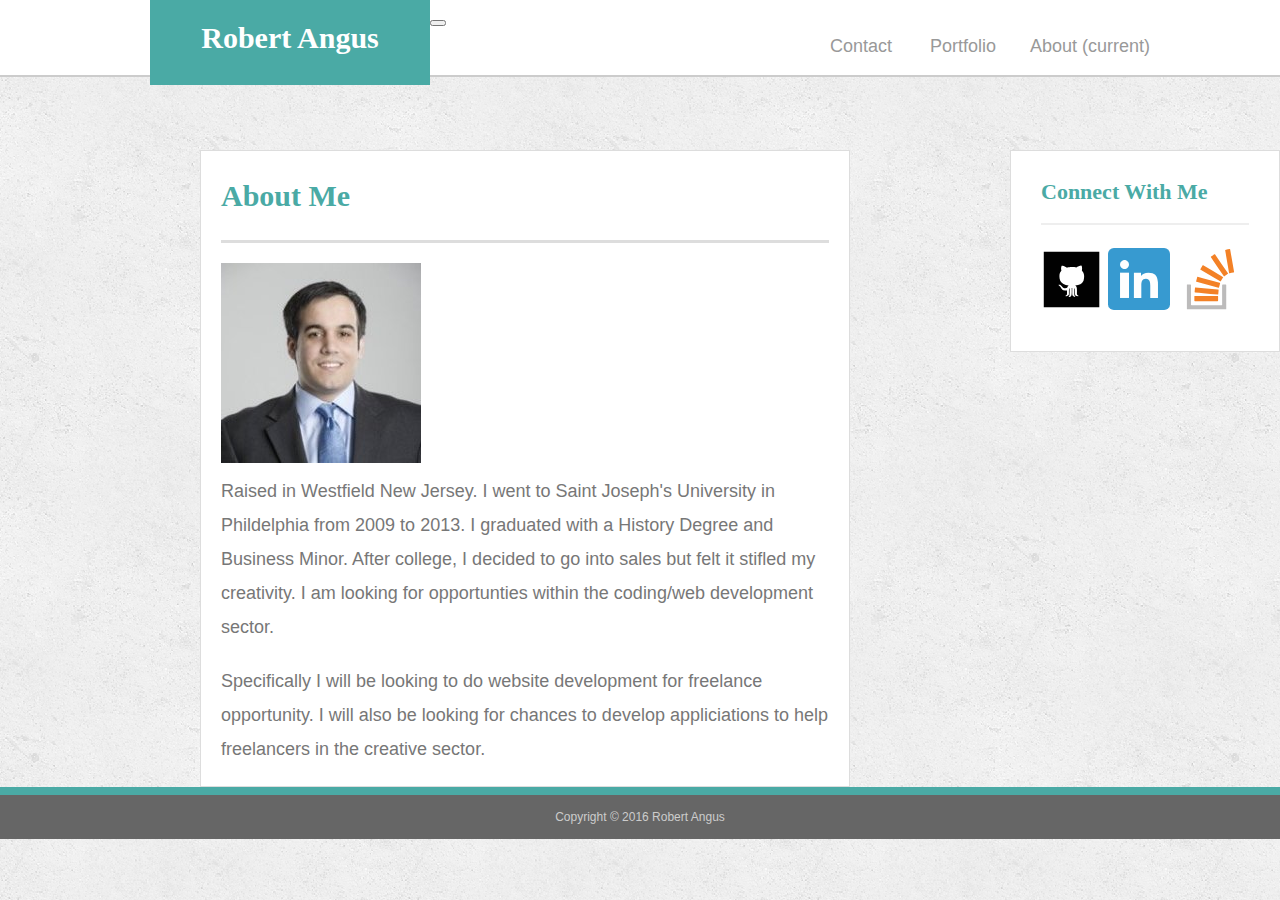
<file: index.html>
<!DOCTYPE html>
<html>
<head>
	<meta charset="UTF-8">
	<title> Robert Angus Portfolio</title>
	<link rel="stylesheet" href="https://maxcdn.bootstrapcdn.com/bootstrap/4.0.0-beta/css/bootstrap.min.css" integrity="sha384-/Y6pD6FV/Vv2HJnA6t+vslU6fwYXjCFtcEpHbNJ0lyAFsXTsjBbfaDjzALeQsN6M" crossorigin="anonymous">
    <link rel="stylesheet" type="text/css" href="assets/css/reset.css">
  <link rel="Stylesheet" type="text/css" href="assets/css/style.css">


</head>
<header id="masthead">
		<nav class="navbar navbar-expand-lg navbar-light bg-light">
  		<a class="navbar-brand" href="index.html" id ="logo">Robert Angus</a>
  			<button class="navbar-toggler" type="button" data-toggle="collapse" data-target="#navbarSupportedContent" aria-controls="navbarSupportedContent" aria-expanded="false" aria-label="Toggle navigation">
    	<span class="navbar-toggler-icon"></span>
  			</button>

  <div class="collapse navbar-collapse" id="navbarSupportedContent">
    <ul class="navbar-nav ml-auto">
      <li class="nav-item active">
        <a class="nav-link" href="index.html">About <span class="sr-only">(current)</span></a>
      </li>
      <li class="nav-item">
        <a class="nav-link" href="portfolio.html">Portfolio</a>
      </li>
      <li class="nav-item">
        <a class="nav-link disabled" href="contact.html">Contact</a>
      </li>
    </ul>
   
 </div>
		</nav>

</header>
<body>

<div class="container" id="main-section">
    <div class="row" id = "Top">
      <div class="col-md-12">
        <div class="page-header">
          <h1>About Me</h1>
        </div>
        <div class="row">
          <div class="col-md-4">
            <img src="assets/images/me.jpg" alt="Robert Angus Photo" class="img-thumbnail">
          </div>
          <div class="col-md-8">
            <p>Raised in Westfield New Jersey. I went to Saint Joseph's University in Phildelphia from 2009 to 2013. I graduated with a History Degree and Business Minor. After college, I decided to go into sales but felt it stifled my creativity. I am looking for opportunties within the coding/web development sector.</p>
            <div class= "row">
             <div class = "col-md-12">
              <p> Specifically I will be looking to do website development for freelance opportunity. I will also be looking for chances to develop appliciations to help freelancers in the creative sector.</p>
                   </div>
                   </div>
          </div>
        </div>
      </div>
</div>	
</div>

        <div class = "container">
        <div id = "sidebar">      
       <div class = "row">
          <div class = "col-md-12" id= "fluster"> 
            <h2> Connect With Me </h2>
    <div class = "row">
      <div class = "col-md-12">
      <a href="https://github.com/rwa4791"><img src="assets/images/github.svg" class="social" alt="GitHub"/></a>
          <a href="https://www.linkedin.com/in/robert-angus/" alt="Robert Angus Github"><img src="assets/images/linkedin.svg" class="social" alt="LinkedIn"/></a>
          <a href="https://stackexchange.com/users/11390964/rangus4791"><img src="assets/images/stackoverflow.svg" class="social" alt="Stack Overflow"/></a>
          </div>
    </div>
  </div>
    </div>
    </div>
    </div>

        
       

<div class="fixed-bottom">
  <footer>
    <div class="container-fluid">
    Copyright &copy; 2016 Robert Angus
    </div>
  </footer>
</div>

</body>
</html>
</file>
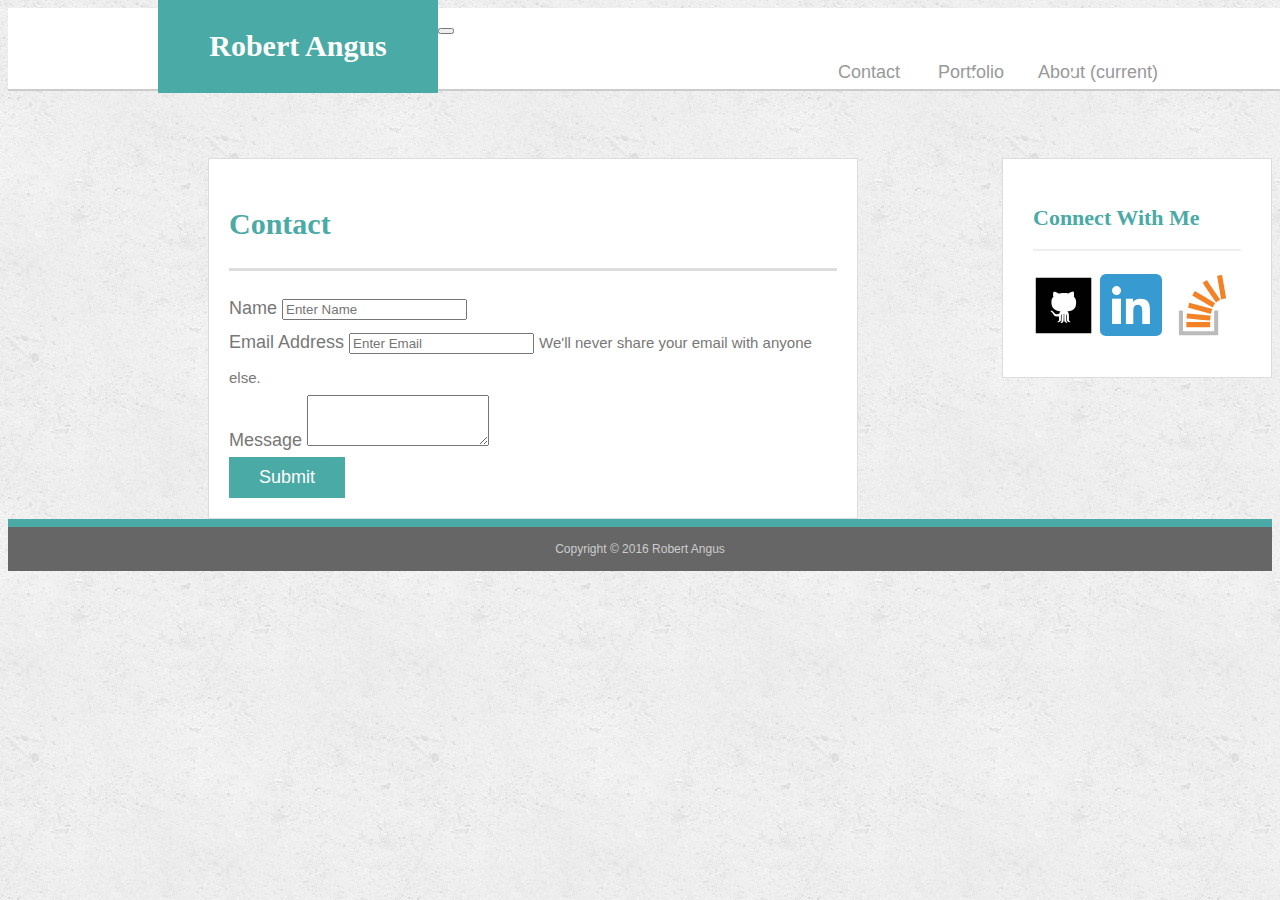
<file: contact.html>
<!DOCTYPE html>
<html>
<head>
	<meta charset="UTF-8">
	<title> Robert Angus Portfolio </title>
	<link rel="stylesheet" href="https://maxcdn.bootstrapcdn.com/bootstrap/4.0.0-beta/css/bootstrap.min.css" integrity="sha384-/Y6pD6FV/Vv2HJnA6t+vslU6fwYXjCFtcEpHbNJ0lyAFsXTsjBbfaDjzALeQsN6M" crossorigin="anonymous">
	 <link rel="Stylesheet" type="text/css" href="assets/css/style.css">

</head>

<header id="masthead">
		<nav class="navbar navbar-expand-lg navbar-light bg-light">
  		<a class="navbar-brand" href="index.html" id ="logo">Robert Angus</a>
  			<button class="navbar-toggler" type="button" data-toggle="collapse" data-target="#navbarSupportedContent" aria-controls="navbarSupportedContent" aria-expanded="false" aria-label="Toggle navigation">
    	<span class="navbar-toggler-icon"></span>
  			</button>

  <div class="collapse navbar-collapse" id="navbarSupportedContent">
    <ul class="navbar-nav ml-auto">
      <li class="nav-item active">
        <a class="nav-link" href="index.html">About <span class="sr-only">(current)</span></a>
      </li>
      <li class="nav-item">
        <a class="nav-link" href="portfolio.html">Portfolio</a>
      </li>
      <li class="nav-item">
        <a class="nav-link disabled" href="contact.html">Contact</a>
      </li>
    </ul>
   
 </div>
		</nav>

</header>
<body>

<div class="container" id="main-section">
    <div class="row" id = "Top">
      <div class="col-md-12">
        <div class="page-header">
        	<h1> Contact </h1>

<form>
  <div class="form-group">
    <label for="examplenameinput">Name</label>
    <input type="name" class="form-control" id="examplenameinput" aria-describedby="namehelp" placeholder="Enter Name">
  </div>
  <div class="form-group">
    <label for="exampleinputemail">Email Address</label>
    <input type="email" class="form-control" id="emailhelp" placeholder="Enter Email">
    <small id="emailHelp" class="form-text text-muted">We'll never share your email with anyone else.</small>
  </div>
<div class="form-group">
    <label for="Entermessage">Message</label>
    <textarea class="form-control" id="exampleFormControlTextarea1" rows="3"></textarea>
  </div>
  <button type="submit" class="btn btn-primary">Submit</button>
</form>

</div>
	</div>
		</div>
			</div>


      <div class = "container">
        <div id = "sidebar">      
       <div class = "row">
          <div class = "col-md-12" id= "fluster"> 
            <h2> Connect With Me </h2>
    <div class = "row">
      <div class = "col-md-12">
      <a href="https://github.com/rwa4791"><img src="assets/images/github.svg" class="social" alt="GitHub"/></a>
          <a href="https://www.linkedin.com/in/robert-angus/" alt="Robert Angus Github"><img src="assets/images/linkedin.svg" class="social" alt="LinkedIn"/></a>
          <a href="https://stackexchange.com/users/11390964/rangus4791"><img src="assets/images/stackoverflow.svg" class="social" alt="Stack Overflow"/></a>
          </div>
    </div>
  </div>
    </div>
    </div>
    </div>

           

<div class="fixed-bottom">
  <footer>
    <div class="container-fluid">
    Copyright &copy; 2016 Robert Angus
    </div>
  </footer>
</div>


</body>
</html>
</file>
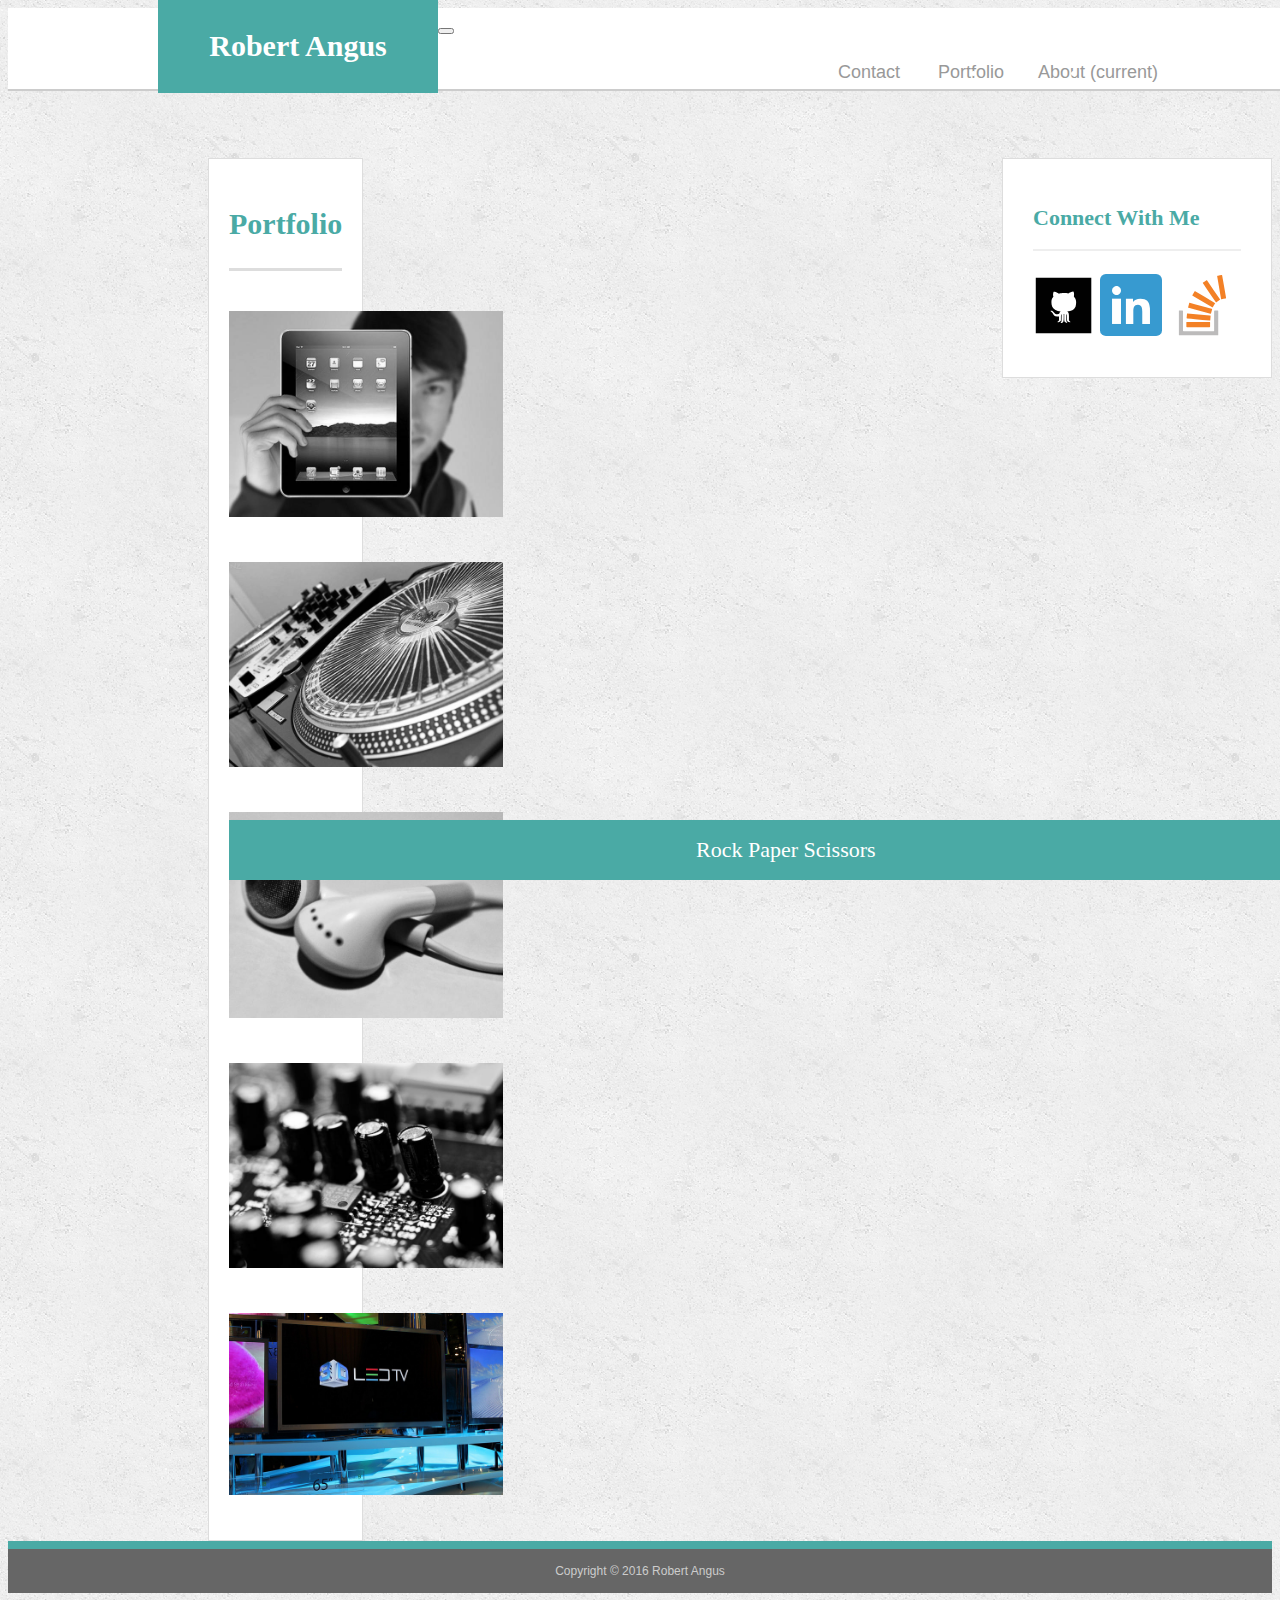
<file: portfolio.html>
<!DOCTYPE html>
<html>
<head>
	<meta charset="UTF-8">
	<title> Robert Angus Portfolio </title>
	<link rel="stylesheet" href="https://maxcdn.bootstrapcdn.com/bootstrap/4.0.0-beta/css/bootstrap.min.css" integrity="sha384-/Y6pD6FV/Vv2HJnA6t+vslU6fwYXjCFtcEpHbNJ0lyAFsXTsjBbfaDjzALeQsN6M" crossorigin="anonymous">
	<link rel="Stylesheet" type="text/css" href="assets/css/style.css">


</head>
<header id="masthead">
		<nav class="navbar navbar-expand-lg navbar-light bg-light">
  		<a class="navbar-brand" href="index.html" id ="logo">Robert Angus</a>
  			<button class="navbar-toggler" type="button" data-toggle="collapse" data-target="#navbarSupportedContent" aria-controls="navbarSupportedContent" aria-expanded="false" aria-label="Toggle navigation">
    	<span class="navbar-toggler-icon"></span>
  			</button>

  <div class="collapse navbar-collapse" id="navbarSupportedContent">
    <ul class="navbar-nav ml-auto">
      <li class="nav-item active">
        <a class="nav-link" href="index.html">About <span class="sr-only">(current)</span></a>
      </li>
      <li class="nav-item">
        <a class="nav-link" href="portfolio.html">Portfolio</a>
      </li>
      <li class="nav-item">
        <a class="nav-link disabled" href="contact.html">Contact</a>
      </li>
    </ul>
   
 </div>
		</nav>

</header>
<body>
	<div class="container" id="main-section">
    <div class="row" id = "Top">
      <div class="col-md-12">
        <div class="page-header">
        	<h1> Portfolio </h1>
			


			<div class = "row" id= "photo">
			<div class = "col-md-4" >
			<img src ="assets/images/hangman.jpg" class="work">
			<h3> Hangman </h3>
			</div>

			<div class = "col-md-4" >
			<img src ="assets/images/rpg.jpg" class="work">
			<h3> RPG </h3>
			</div>
			</div>

			<div class = "row" id= "photo">
			<div class = "col-md-4" >
			<img src ="assets/images/trivia.jpg" class="work">
			<h3> Trivia Game </h3>
			</div>
			
			<div class = "col-md-4">
			<img src ="assets/images/rutgers.jpg" class="work">
			<h3> Rutgers Info Widgets </h3>
			</div>
			</div>

			<div class = "row" id= "photo">
			<div class = "col-md-4" class= "photo">
			<img src ="assets/images/tv.jpg" class="work">
			<h3> Rock Paper Scissors</h3>
			</div>
			</div>
		

	</div>
	</div>
		</div>
			</div>




 <div class = "container">
        <div id = "sidebar">      
       <div class = "row">
          <div class = "col-md-12" id= "fluster"> 
            <h2> Connect With Me </h2>
    <div class = "row">
      <div class = "col-md-12">
      <a href="https://github.com/rwa4791"><img src="assets/images/github.svg" class="social" alt="GitHub"/></a>
          <a href="https://www.linkedin.com/in/robert-angus/" alt="Robert Angus Github"><img src="assets/images/linkedin.svg" class="social" alt="LinkedIn"/></a>
          <a href="https://stackexchange.com/users/11390964/rangus4791"><img src="assets/images/stackoverflow.svg" class="social" alt="Stack Overflow"/></a>
          </div>
    </div>
  </div>
    </div>
    </div>
    </div>

		


	


<div class="fixed-bottom">
  <footer>
    <div class="container">
    Copyright &copy; 2016 Robert Angus
    </div>
  </footer>
</div>
</body>
</html>
</file>
<file: assets/css/style.css>
.social {
  width: 62px;
  height: 62px;
  margin-top: 8px;
  margin-right: 5px;
  }



body {
  font-family: Arial, "Helvetica Neue", Helvetica, sans-serif;
  font-size: 18px;
  line-height: 34px;
  color: #777;
  background: url("../images/concrete_seamless.png");
}

* {
  box-sizing: border-box;
}

footer {
  padding:5px 0;
  clear: both;
  font-size: 12px;
  color: #fff;
  color: #ccc;
  text-align: center;
  background: #666;
  border-top: 8px solid #4aaaa5;
}

#main-section {
  float: left;
  background: #fff;
  border: 1px solid #ddd;
  margin-top: 150px;
  margin-left: 200px;
  max-width: 650px;
  padding: 20px;
}

#logo {
  float: left;
  width: 280px;
  font-family: Georgia, Times, "Times New Roman", serif;
  font-size: 30px;
  font-weight: 700;
  line-height: 45px;
  color: #fff;
  text-align: center;
  text-decoration: none;
  background: #4aaaa5;
  margin-left: 150px;
  padding: 25px;
  margin-top: -10px;
  margin-bottom: -10px;
}
#masthead {
  position: fixed;
  width: 100%;
  margin: 0 0 30px;
  color: #fff;
  background: #fff;
  border-bottom: 2px solid #ccc;
  z-index: 99;
}

h1,
h2,
h3,
p {
  margin-bottom: 20px;
}

p:last-child {
  margin-bottom: 0;
}

h1,
h2,
h3 {
  font-family: Georgia, Times, "Times New Roman", serif;
  font-weight: 700;
  color: #4aaaa5;
}

h1 {
  padding-bottom: 20px;
  font-size: 30px;
  line-height: 49px;
  border-bottom: 3px solid #ddd;
}

h2,
h3 {
  font-size: 22px;
}


.sidebar {
  width: 100%;
  max-width: 270px;
  padding: 30px;
  margin-bottom: 20px;
  background: #fff;
  border: 1px solid #ddd;
}

#connect {
  padding-bottom: 20px;
  margin-bottom: 15px;
  line-height: 22px;
  border-bottom: 2px solid #eee;
}

#fluster{
  float: right;
  width: 100%;
  max-width: 270px;
  background: #fff;
  border: 1px solid #ddd;
 margin-top: 150px;
  margin-left: 50px;
  padding: 30px;
}


.social {
  width: 62px;
  height: 62px;
  margin-top: 8px;
  margin-right: 5px;
}

.social:last-child {
  margin-right: 0;
}


#fluster h2 {
  padding-bottom: 20px;
  margin-bottom: 15px;
  line-height: 22px;
  border-bottom: 2px solid #eee;
}

.btn-primary 
{
  padding: 10px 30px;
  font-size: 18px;
  color: #fff;
  cursor: pointer;
  background: #4aaaa5;
  border: 0 none;
}



li {
  float: right;
  margin-top: -5px;
  margin-right: 100px;
}

li a {
  display: inline-block;
  line-height: 18px;
  color: #999;
  text-decoration: none;
  border-left: 1px solid #efefef;
  margin-left: -150px;
}

li a:first-child {
  border-left: 0 none;
}



.work {
  position: relative;
  float: left;
  width: 274px;
  margin: 20px 0 25px;
  overflow: auto;
}

#photo:nth-child(even) {
   margin-right:-330px;
}

#photo:nth-child(odd) {
   margin-right:-330px;
}

.work img {
  width: 100%;
  border: 0 none;
  opacity: 0.8;
  padding:25px;

}

h3 {
  position: absolute;
  bottom: 20px;
  width: 87%;
  padding: 15px;
  margin-bottom: 0;
  font-weight: 300;
  line-height: 30px;
  color: #fff;
  text-align: center;
  background: #4aaaa5;
  border-bottom: 0;
}
</file>
